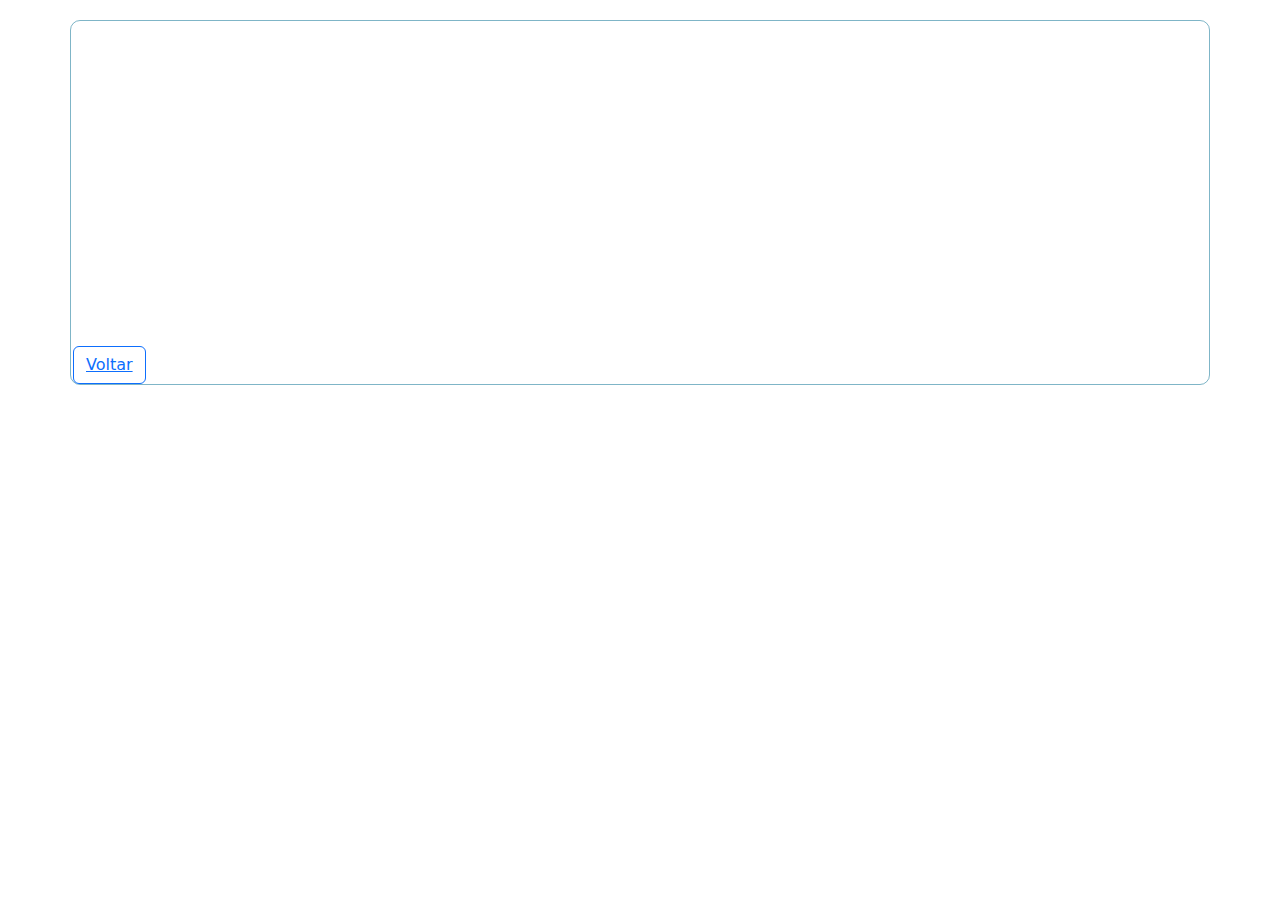
<file: noticia.html>
<!DOCTYPE html>
<html lang="en">
<head>
    <meta charset="UTF-8">
    <meta http-equiv="X-UA-Compatible" content="IE=edge">
    <meta name="viewport" content="width=device-width, initial-scale=1.0">
    <title>
        NOTÍCIAS
    </title>
    <link href="https://cdn.jsdelivr.net/npm/bootstrap@5.1.3/dist/css/bootstrap.min.css" rel="stylesheet">
    <script type="text/javascript" src="js/script.js"></script>

    <style>

        #titulo{
            font-size: 30px;
            font-weight: bolder;
            margin-top: 20px;
        }

        #data{
            opacity: 75%;
            font-weight: lighter;
        }

        #corpo{
            font-size: 17px;
        }

        #imagem{
            width: 100px;
            border-radius: 10px;
            margin-top: 20px;
        }
    </style>
</head>
<body>
    <div class="container" style="border: 1px solid #036e9282; border-radius: 10px; margin-top: 20px;">
        <div class="container">
        <div class="row" id="titulo">
                <script type="text/javascript">titulonoticia()</script> <br>    
            </div>
            <div id="imagem"><script type="text/javascript">imagemnoticia()</script></div></div>
            <br>    
            <br>
            <div class="row" id="data">
                <script type="text/javascript">datanoticia()</script> <br><br>
            </div>

            <div class="row" id="corpo">
                <script type="text/javascript">postagemnoticia()</script>
            </div>
            <br><br><br>
            <div class="row" >
                <script type="text/javascript">fontenoticia()</script>
            </div>
            <br><br><br>
            <div class="btn btn-outline-primary" style="margin-left: -10px;">
                <a href="index.html">Voltar</a>
            </div>
            </div>
    </div>


</body>
</html>
</file>
